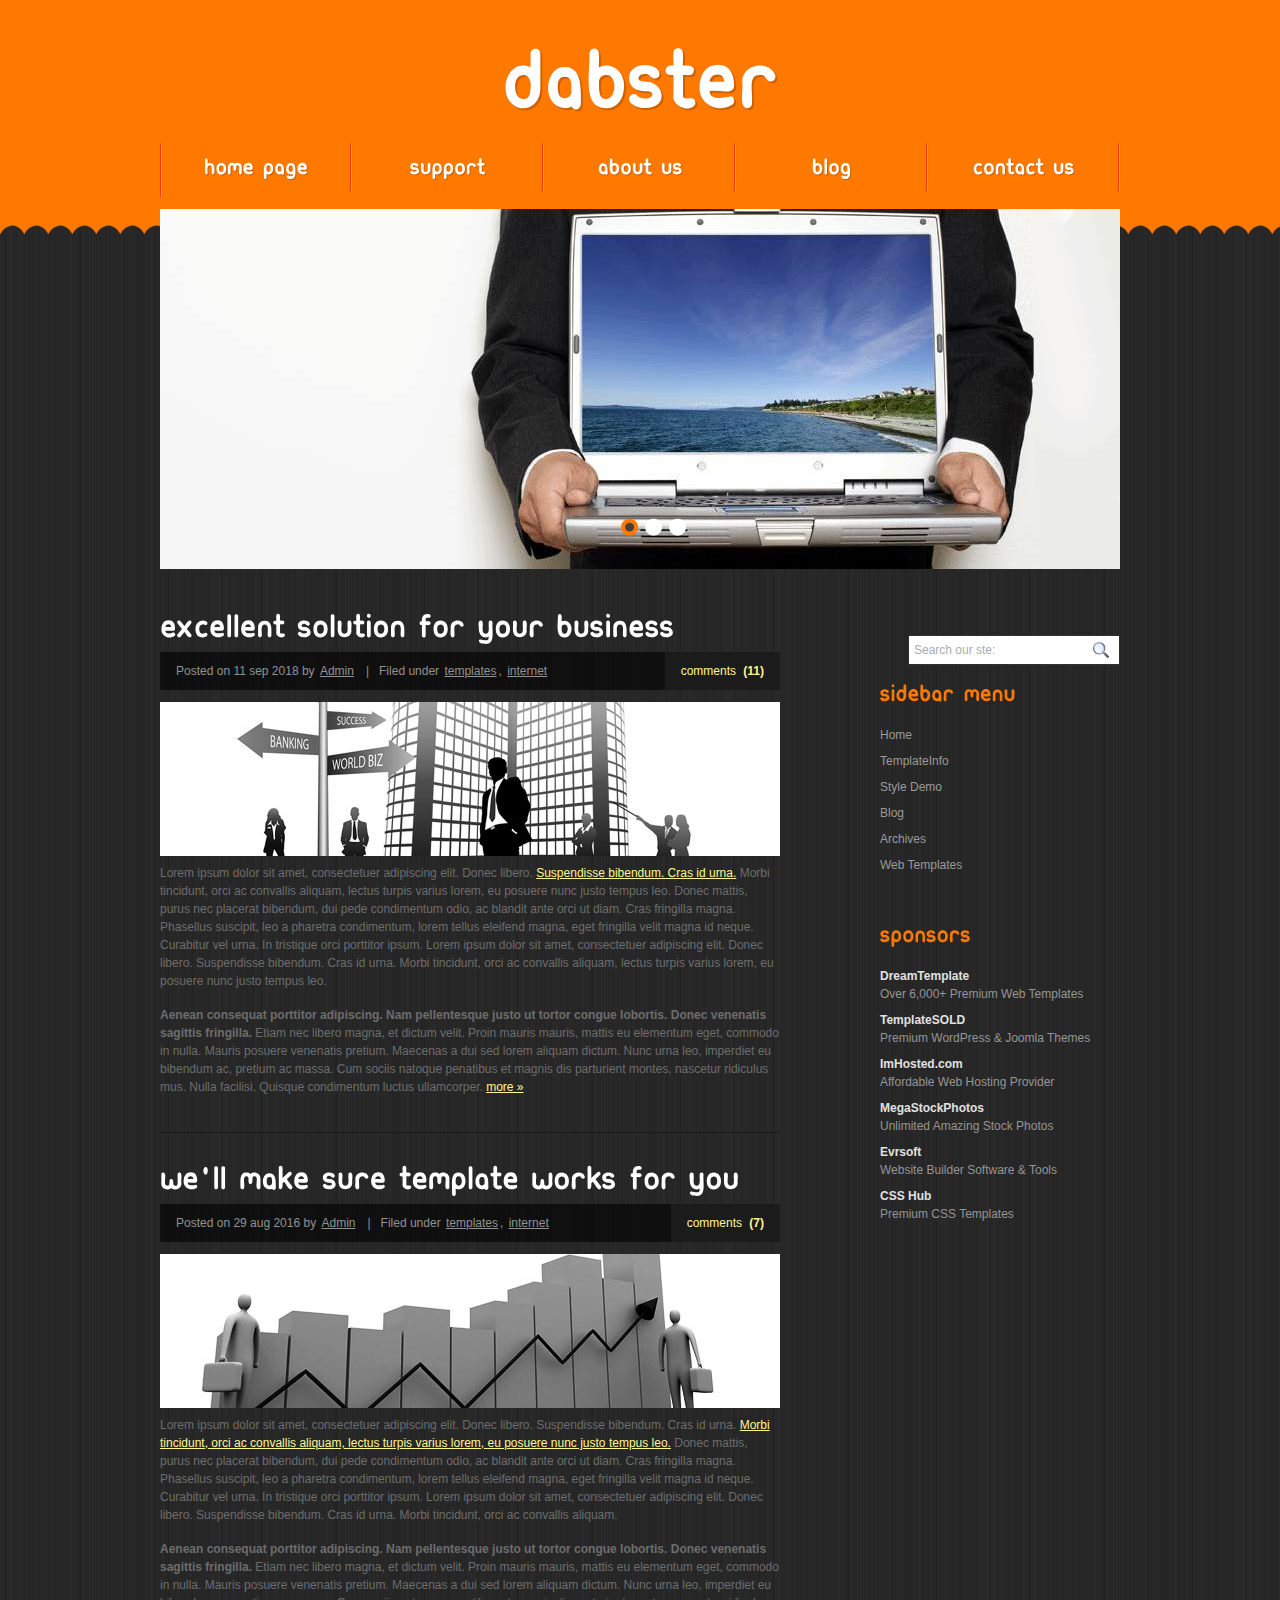
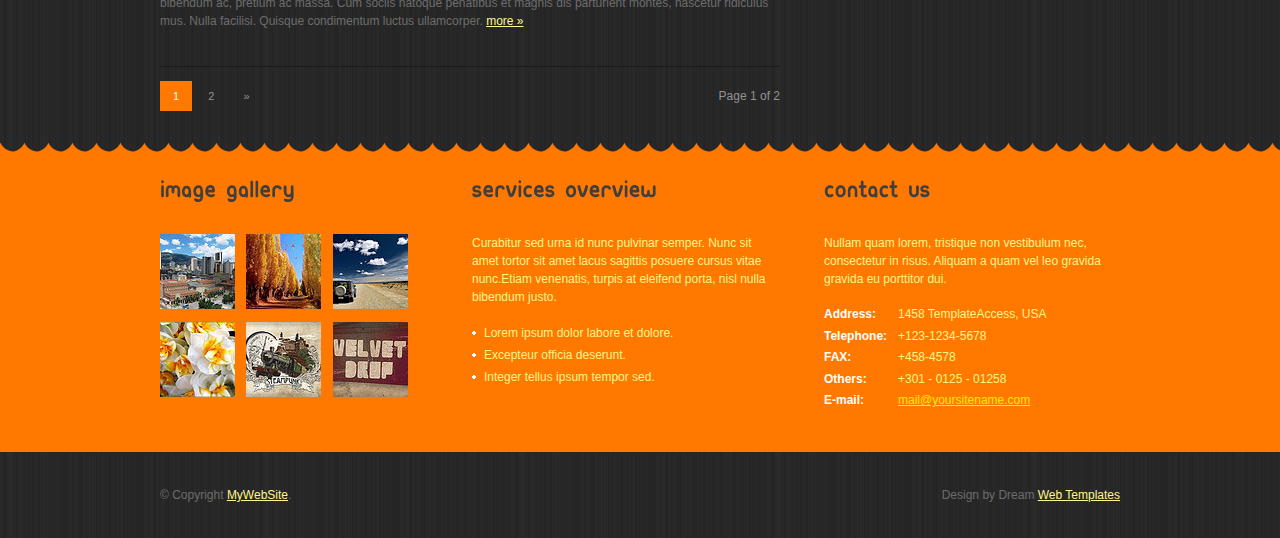
<file: index.html>
<!DOCTYPE html PUBLIC "-//W3C//DTD XHTML 1.0 Transitional//EN" "http://www.w3.org/TR/xhtml1/DTD/xhtml1-transitional.dtd">
<html xmlns="http://www.w3.org/1999/xhtml">
<head>
<title>Dabster</title>
<meta http-equiv="Content-Type" content="text/html; charset=utf-8" />
<link href="css/style.css" rel="stylesheet" type="text/css" />
<link rel="stylesheet" type="text/css" href="css/coin-slider.css" />
<script type="text/javascript" src="js/cufon-yui.js"></script>
<script type="text/javascript" src="js/cufon-ubuntu.js"></script>
<script type="text/javascript" src="js/jquery-1.4.2.min.js"></script>
<script type="text/javascript" src="js/script.js"></script>
<script type="text/javascript" src="js/coin-slider.min.js"></script>
</head>
<body>
<div class="main">
  <div class="header">
    <div class="header_resize">
      <div class="logo">
        <h1><a href="index.html"><span>Dabster</span></a></h1>
      </div>
      <div class="clr"></div>
      <div class="menu_nav">
        <ul>
          <li class="active"><a href="index.html"><span>Home Page</span></a></li>
          <li><a href="support.html"><span>Support</span></a></li>
          <li><a href="about.html"><span>About Us</span></a></li>
          <li><a href="blog.html"><span>Blog</span></a></li>
          <li><a href="contact.html"><span>Contact Us</span></a></li>
        </ul>
      </div>
      <div class="clr"></div>
      <div class="slider">
        <div id="coin-slider"> <a href="#"><img src="images/slide1.jpg" width="960" height="320" alt="" /></a> <a href="#"><img src="images/slide2.jpg" width="960" height="320" alt="" /></a> <a href="#"><img src="images/slide3.jpg" width="960" height="320" alt="" /></a> </div>
        <div class="clr"></div>
      </div>
      <div class="clr"></div>
    </div>
  </div>
  <div class="content">
    <div class="content_resize">
      <div class="mainbar">
        <div class="article">
          <h2><span>Excellent Solution</span> For Your Business</h2>
          <p class="infopost">Posted <span class="date">on 11 sep 2018</span> by <a href="#">Admin</a> &nbsp;&nbsp;|&nbsp;&nbsp; Filed under <a href="#">templates</a>, <a href="#">internet</a> <a href="#" class="com">comments <span>(11)</span></a></p>
          <div class="clr"></div>
          <div class="img"><img src="images/img1.jpg" width="620" height="154" alt="" class="fl" /></div>
          <div class="post_content">
            <p>Lorem ipsum dolor sit amet, consectetuer adipiscing elit. Donec libero. <a href="#">Suspendisse bibendum. Cras id urna.</a> Morbi tincidunt, orci ac convallis aliquam, lectus turpis varius lorem, eu posuere nunc justo tempus leo. Donec mattis, purus nec placerat bibendum, dui pede condimentum odio, ac blandit ante orci ut diam. Cras fringilla magna. Phasellus suscipit, leo a pharetra condimentum, lorem tellus eleifend magna, eget fringilla velit magna id neque. Curabitur vel urna. In tristique orci porttitor ipsum. Lorem ipsum dolor sit amet, consectetuer adipiscing elit. Donec libero. Suspendisse bibendum. Cras id urna. Morbi tincidunt, orci ac convallis aliquam, lectus turpis varius lorem, eu posuere nunc justo tempus leo.</p>
            <p><strong>Aenean consequat porttitor adipiscing. Nam pellentesque justo ut tortor congue lobortis. Donec venenatis sagittis fringilla.</strong> Etiam nec libero magna, et dictum velit. Proin mauris mauris, mattis eu elementum eget, commodo in nulla. Mauris posuere venenatis pretium. Maecenas a dui sed lorem aliquam dictum. Nunc urna leo, imperdiet eu bibendum ac, pretium ac massa. Cum sociis natoque penatibus et magnis dis parturient montes, nascetur ridiculus mus. Nulla facilisi. Quisque condimentum luctus ullamcorper. <a href="#" class="rm">more &raquo;</a></p>
          </div>
          <div class="clr"></div>
        </div>
        <div class="article">
          <h2><span>We'll Make Sure Template</span> Works For You</h2>
          <p class="infopost">Posted <span class="date">on 29 aug 2016</span> by <a href="#">Admin</a> &nbsp;&nbsp;|&nbsp;&nbsp; Filed under <a href="#">templates</a>, <a href="#">internet</a> <a href="#" class="com">comments <span>(7)</span></a></p>
          <div class="clr"></div>
          <div class="img"><img src="images/img2.jpg" width="620" height="154" alt="" class="fl" /></div>
          <div class="post_content">
            <p>Lorem ipsum dolor sit amet, consectetuer adipiscing elit. Donec libero. Suspendisse bibendum. Cras id urna. <a href="#">Morbi tincidunt, orci ac convallis aliquam, lectus turpis varius lorem, eu posuere nunc justo tempus leo.</a> Donec mattis, purus nec placerat bibendum, dui pede condimentum odio, ac blandit ante orci ut diam. Cras fringilla magna. Phasellus suscipit, leo a pharetra condimentum, lorem tellus eleifend magna, eget fringilla velit magna id neque. Curabitur vel urna. In tristique orci porttitor ipsum. Lorem ipsum dolor sit amet, consectetuer adipiscing elit. Donec libero. Suspendisse bibendum. Cras id urna. Morbi tincidunt, orci ac convallis aliquam.</p>
            <p><strong>Aenean consequat porttitor adipiscing. Nam pellentesque justo ut tortor congue lobortis. Donec venenatis sagittis fringilla.</strong> Etiam nec libero magna, et dictum velit. Proin mauris mauris, mattis eu elementum eget, commodo in nulla. Mauris posuere venenatis pretium. Maecenas a dui sed lorem aliquam dictum. Nunc urna leo, imperdiet eu bibendum ac, pretium ac massa. Cum sociis natoque penatibus et magnis dis parturient montes, nascetur ridiculus mus. Nulla facilisi. Quisque condimentum luctus ullamcorper. <a href="#" class="rm">more &raquo;</a></p>
          </div>
          <div class="clr"></div>
        </div>
        <p class="pages"><small>Page 1 of 2</small> <span>1</span> <a href="#">2</a> <a href="#">&raquo;</a></p>
      </div>
      <div class="sidebar">
        <div class="searchform">
          <form id="formsearch" name="formsearch" method="post" action="#">
            <span>
            <input name="editbox_search" class="editbox_search" id="editbox_search" maxlength="80" value="Search our ste:" type="text" />
            </span>
            <input name="button_search" src="images/search.gif" class="button_search" type="image" />
          </form>
        </div>
        <div class="clr"></div>
        <div class="gadget">
          <h2 class="star"><span>Sidebar</span> Menu</h2>
          <div class="clr"></div>
          <ul class="sb_menu">
            <li><a href="#">Home</a></li>
            <li><a href="#">TemplateInfo</a></li>
            <li><a href="#">Style Demo</a></li>
            <li><a href="#">Blog</a></li>
            <li><a href="#">Archives</a></li>
            <li><a href="#">Web Templates</a></li>
          </ul>
        </div>
        <div class="gadget">
          <h2 class="star"><span>Sponsors</span></h2>
          <div class="clr"></div>
          <ul class="ex_menu">
            <li><a href="http://www.dreamtemplate.com/">DreamTemplate</a><br />
              Over 6,000+ Premium Web Templates</li>
            <li><a href="http://www.templatesold.com/">TemplateSOLD</a><br />
              Premium WordPress &amp; Joomla Themes</li>
            <li><a href="http://www.imhosted.com/">ImHosted.com</a><br />
              Affordable Web Hosting Provider</li>
            <li><a href="http://www.megastockphotos.com/">MegaStockPhotos</a><br />
              Unlimited Amazing Stock Photos</li>
            <li><a href="http://www.evrsoft.com/">Evrsoft</a><br />
              Website Builder Software &amp; Tools</li>
            <li><a href="http://www.csshub.com/">CSS Hub</a><br />
              Premium CSS Templates</li>
          </ul>
        </div>
      </div>
      <div class="clr"></div>
    </div>
  </div>
  <div class="fbg">
    <div class="fbg_resize">
      <div class="col c1">
        <h2><span>Image</span> Gallery</h2>
        <a href="#"><img src="images/gal1.jpg" width="75" height="75" alt="" class="gal" /></a> <a href="#"><img src="images/gal2.jpg" width="75" height="75" alt="" class="gal" /></a> <a href="#"><img src="images/gal3.jpg" width="75" height="75" alt="" class="gal" /></a> <a href="#"><img src="images/gal4.jpg" width="75" height="75" alt="" class="gal" /></a> <a href="#"><img src="images/gal5.jpg" width="75" height="75" alt="" class="gal" /></a> <a href="#"><img src="images/gal6.jpg" width="75" height="75" alt="" class="gal" /></a> </div>
      <div class="col c2">
        <h2><span>Services</span> Overview</h2>
        <p>Curabitur sed urna id nunc pulvinar semper. Nunc sit amet tortor sit amet lacus sagittis posuere cursus vitae nunc.Etiam venenatis, turpis at eleifend porta, nisl nulla bibendum justo.</p>
        <ul class="fbg_ul">
          <li><a href="#">Lorem ipsum dolor labore et dolore.</a></li>
          <li><a href="#">Excepteur officia deserunt.</a></li>
          <li><a href="#">Integer tellus ipsum tempor sed.</a></li>
        </ul>
      </div>
      <div class="col c3">
        <h2><span>Contact</span> Us</h2>
        <p>Nullam quam lorem, tristique non vestibulum nec, consectetur in risus. Aliquam a quam vel leo gravida gravida eu porttitor dui.</p>
        <p class="contact_info"> <span>Address:</span> 1458 TemplateAccess, USA<br />
          <span>Telephone:</span> +123-1234-5678<br />
          <span>FAX:</span> +458-4578<br />
          <span>Others:</span> +301 - 0125 - 01258<br />
          <span>E-mail:</span> <a href="#">mail@yoursitename.com</a> </p>
      </div>
      <div class="clr"></div>
    </div>
  </div>
  <div class="footer">
    <div class="footer_resize">
      <p class="lf">&copy; Copyright <a href="#">MyWebSite</a>.</p>
      <p class="rf">Design by Dream <a href="http://www.dreamtemplate.com/">Web Templates</a></p>
      <div style="clear:both;"></div>
    </div>
  </div>
</div>
</body>
</html>
</file>
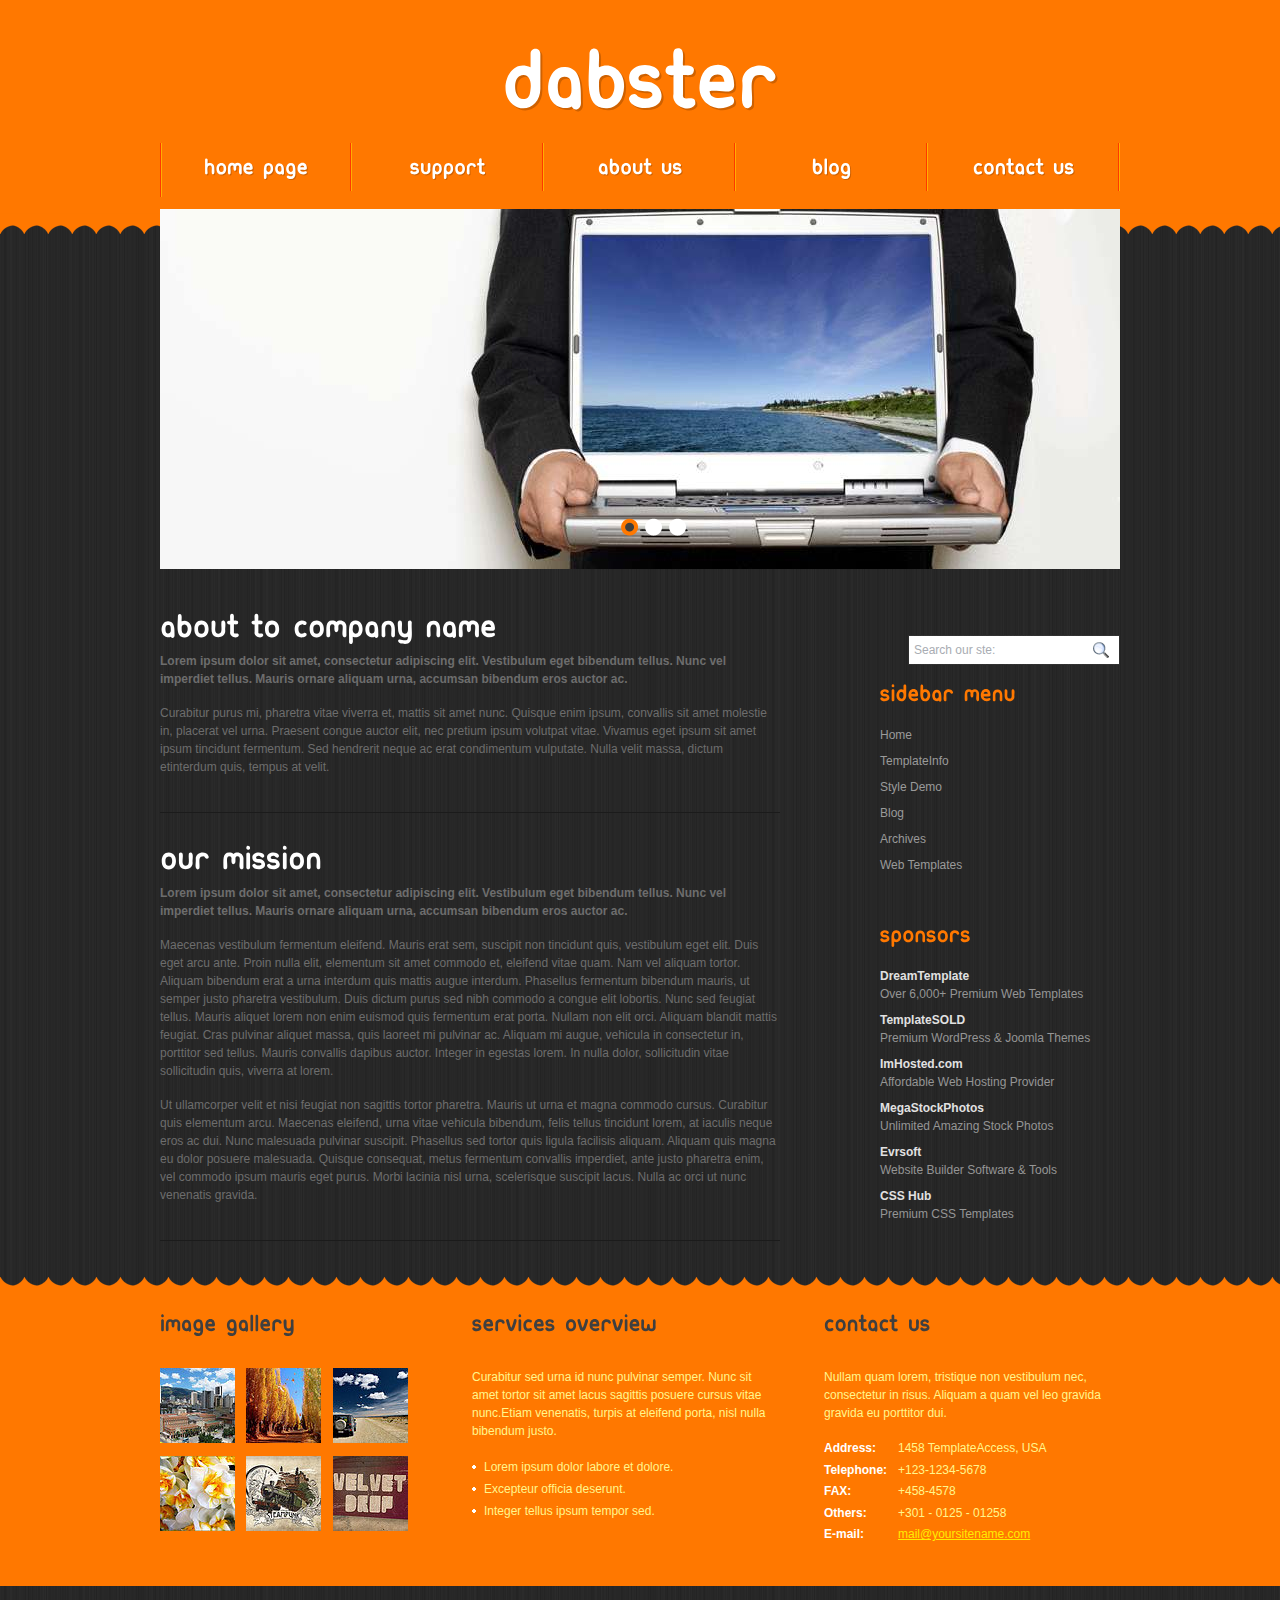
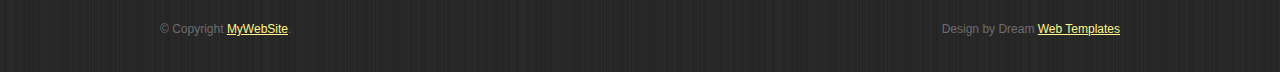
<file: about.html>
<!DOCTYPE html PUBLIC "-//W3C//DTD XHTML 1.0 Transitional//EN" "http://www.w3.org/TR/xhtml1/DTD/xhtml1-transitional.dtd">
<html xmlns="http://www.w3.org/1999/xhtml">
<head>
<title>Dabster | About</title>
<meta http-equiv="Content-Type" content="text/html; charset=utf-8" />
<link href="css/style.css" rel="stylesheet" type="text/css" />
<link rel="stylesheet" type="text/css" href="css/coin-slider.css" />
<script type="text/javascript" src="js/cufon-yui.js"></script>
<script type="text/javascript" src="js/cufon-ubuntu.js"></script>
<script type="text/javascript" src="js/jquery-1.4.2.min.js"></script>
<script type="text/javascript" src="js/script.js"></script>
<script type="text/javascript" src="js/coin-slider.min.js"></script>
</head>
<body>
<div class="main">
  <div class="header">
    <div class="header_resize">
      <div class="logo">
        <h1><a href="index.html"><span>Dabster</span></a></h1>
      </div>
      <div class="clr"></div>
      <div class="menu_nav">
        <ul>
          <li><a href="index.html"><span>Home Page</span></a></li>
          <li><a href="support.html"><span>Support</span></a></li>
          <li class="active"><a href="about.html"><span>About Us</span></a></li>
          <li><a href="blog.html"><span>Blog</span></a></li>
          <li><a href="contact.html"><span>Contact Us</span></a></li>
        </ul>
      </div>
      <div class="clr"></div>
      <div class="slider">
        <div id="coin-slider"> <a href="#"><img src="images/slide1.jpg" width="960" height="320" alt="" /></a> <a href="#"><img src="images/slide2.jpg" width="960" height="320" alt="" /></a> <a href="#"><img src="images/slide3.jpg" width="960" height="320" alt="" /></a> </div>
        <div class="clr"></div>
      </div>
      <div class="clr"></div>
    </div>
  </div>
  <div class="content">
    <div class="content_resize">
      <div class="mainbar">
        <div class="article">
          <h2><span>About to</span> Company Name</h2>
          <div class="clr"></div>
          <p><strong>Lorem ipsum dolor sit amet, consectetur adipiscing elit. Vestibulum eget bibendum tellus. Nunc vel imperdiet tellus. Mauris ornare aliquam urna, accumsan bibendum eros auctor ac.</strong></p>
          <p>Curabitur purus mi, pharetra vitae viverra et, mattis sit amet nunc. Quisque enim ipsum, convallis sit amet molestie in, placerat vel urna. Praesent congue auctor elit, nec pretium ipsum volutpat vitae. Vivamus eget ipsum sit amet ipsum tincidunt fermentum. Sed hendrerit neque ac erat condimentum vulputate. Nulla velit massa, dictum etinterdum quis, tempus at velit.</p>
        </div>
        <div class="article">
          <h2><span>Our</span> Mission</h2>
          <div class="clr"></div>
          <p><strong>Lorem ipsum dolor sit amet, consectetur adipiscing elit. Vestibulum eget bibendum tellus. Nunc vel imperdiet tellus. Mauris ornare aliquam urna, accumsan bibendum eros auctor ac.</strong></p>
          <p>Maecenas vestibulum fermentum eleifend. Mauris erat sem, suscipit non tincidunt quis, vestibulum eget elit. Duis eget arcu ante. Proin nulla elit, elementum sit amet commodo et, eleifend vitae quam. Nam vel aliquam tortor. Aliquam bibendum erat a urna interdum quis mattis augue interdum. Phasellus fermentum bibendum mauris, ut semper justo pharetra vestibulum. Duis dictum purus sed nibh commodo a congue elit lobortis. Nunc sed feugiat tellus. Mauris aliquet lorem non enim euismod quis fermentum erat porta. Nullam non elit orci. Aliquam blandit mattis feugiat. Cras pulvinar aliquet massa, quis laoreet mi pulvinar ac. Aliquam mi augue, vehicula in consectetur in, porttitor sed tellus. Mauris convallis dapibus auctor. Integer in egestas lorem. In nulla dolor, sollicitudin vitae sollicitudin quis, viverra at lorem.</p>
          <p>Ut ullamcorper velit et nisi feugiat non sagittis tortor pharetra. Mauris ut urna et magna commodo cursus. Curabitur quis elementum arcu. Maecenas eleifend, urna vitae vehicula bibendum, felis tellus tincidunt lorem, at iaculis neque eros ac dui. Nunc malesuada pulvinar suscipit. Phasellus sed tortor quis ligula facilisis aliquam. Aliquam quis magna eu dolor posuere malesuada. Quisque consequat, metus fermentum convallis imperdiet, ante justo pharetra enim, vel commodo ipsum mauris eget purus. Morbi lacinia nisl urna, scelerisque suscipit lacus. Nulla ac orci ut nunc venenatis gravida.</p>
        </div>
      </div>
      <div class="sidebar">
        <div class="searchform">
          <form id="formsearch" name="formsearch" method="post" action="#">
            <span>
            <input name="editbox_search" class="editbox_search" id="editbox_search" maxlength="80" value="Search our ste:" type="text" />
            </span>
            <input name="button_search" src="images/search.gif" class="button_search" type="image" />
          </form>
        </div>
        <div class="clr"></div>
        <div class="gadget">
          <h2 class="star"><span>Sidebar</span> Menu</h2>
          <div class="clr"></div>
          <ul class="sb_menu">
            <li><a href="#">Home</a></li>
            <li><a href="#">TemplateInfo</a></li>
            <li><a href="#">Style Demo</a></li>
            <li><a href="#">Blog</a></li>
            <li><a href="#">Archives</a></li>
            <li><a href="#">Web Templates</a></li>
          </ul>
        </div>
        <div class="gadget">
          <h2 class="star"><span>Sponsors</span></h2>
          <div class="clr"></div>
          <ul class="ex_menu">
            <li><a href="http://www.dreamtemplate.com/">DreamTemplate</a><br />
              Over 6,000+ Premium Web Templates</li>
            <li><a href="http://www.templatesold.com/">TemplateSOLD</a><br />
              Premium WordPress &amp; Joomla Themes</li>
            <li><a href="http://www.imhosted.com/">ImHosted.com</a><br />
              Affordable Web Hosting Provider</li>
            <li><a href="http://www.megastockphotos.com/">MegaStockPhotos</a><br />
              Unlimited Amazing Stock Photos</li>
            <li><a href="http://www.evrsoft.com/">Evrsoft</a><br />
              Website Builder Software &amp; Tools</li>
            <li><a href="http://www.csshub.com/">CSS Hub</a><br />
              Premium CSS Templates</li>
          </ul>
        </div>
      </div>
      <div class="clr"></div>
    </div>
  </div>
  <div class="fbg">
    <div class="fbg_resize">
      <div class="col c1">
        <h2><span>Image</span> Gallery</h2>
        <a href="#"><img src="images/gal1.jpg" width="75" height="75" alt="" class="gal" /></a> <a href="#"><img src="images/gal2.jpg" width="75" height="75" alt="" class="gal" /></a> <a href="#"><img src="images/gal3.jpg" width="75" height="75" alt="" class="gal" /></a> <a href="#"><img src="images/gal4.jpg" width="75" height="75" alt="" class="gal" /></a> <a href="#"><img src="images/gal5.jpg" width="75" height="75" alt="" class="gal" /></a> <a href="#"><img src="images/gal6.jpg" width="75" height="75" alt="" class="gal" /></a> </div>
      <div class="col c2">
        <h2><span>Services</span> Overview</h2>
        <p>Curabitur sed urna id nunc pulvinar semper. Nunc sit amet tortor sit amet lacus sagittis posuere cursus vitae nunc.Etiam venenatis, turpis at eleifend porta, nisl nulla bibendum justo.</p>
        <ul class="fbg_ul">
          <li><a href="#">Lorem ipsum dolor labore et dolore.</a></li>
          <li><a href="#">Excepteur officia deserunt.</a></li>
          <li><a href="#">Integer tellus ipsum tempor sed.</a></li>
        </ul>
      </div>
      <div class="col c3">
        <h2><span>Contact</span> Us</h2>
        <p>Nullam quam lorem, tristique non vestibulum nec, consectetur in risus. Aliquam a quam vel leo gravida gravida eu porttitor dui.</p>
        <p class="contact_info"> <span>Address:</span> 1458 TemplateAccess, USA<br />
          <span>Telephone:</span> +123-1234-5678<br />
          <span>FAX:</span> +458-4578<br />
          <span>Others:</span> +301 - 0125 - 01258<br />
          <span>E-mail:</span> <a href="#">mail@yoursitename.com</a> </p>
      </div>
      <div class="clr"></div>
    </div>
  </div>
  <div class="footer">
    <div class="footer_resize">
      <p class="lf">&copy; Copyright <a href="#">MyWebSite</a>.</p>
      <p class="rf">Design by Dream <a href="http://www.dreamtemplate.com/">Web Templates</a></p>
      <div style="clear:both;"></div>
    </div>
  </div>
</div>
</body>
</html>
</file>
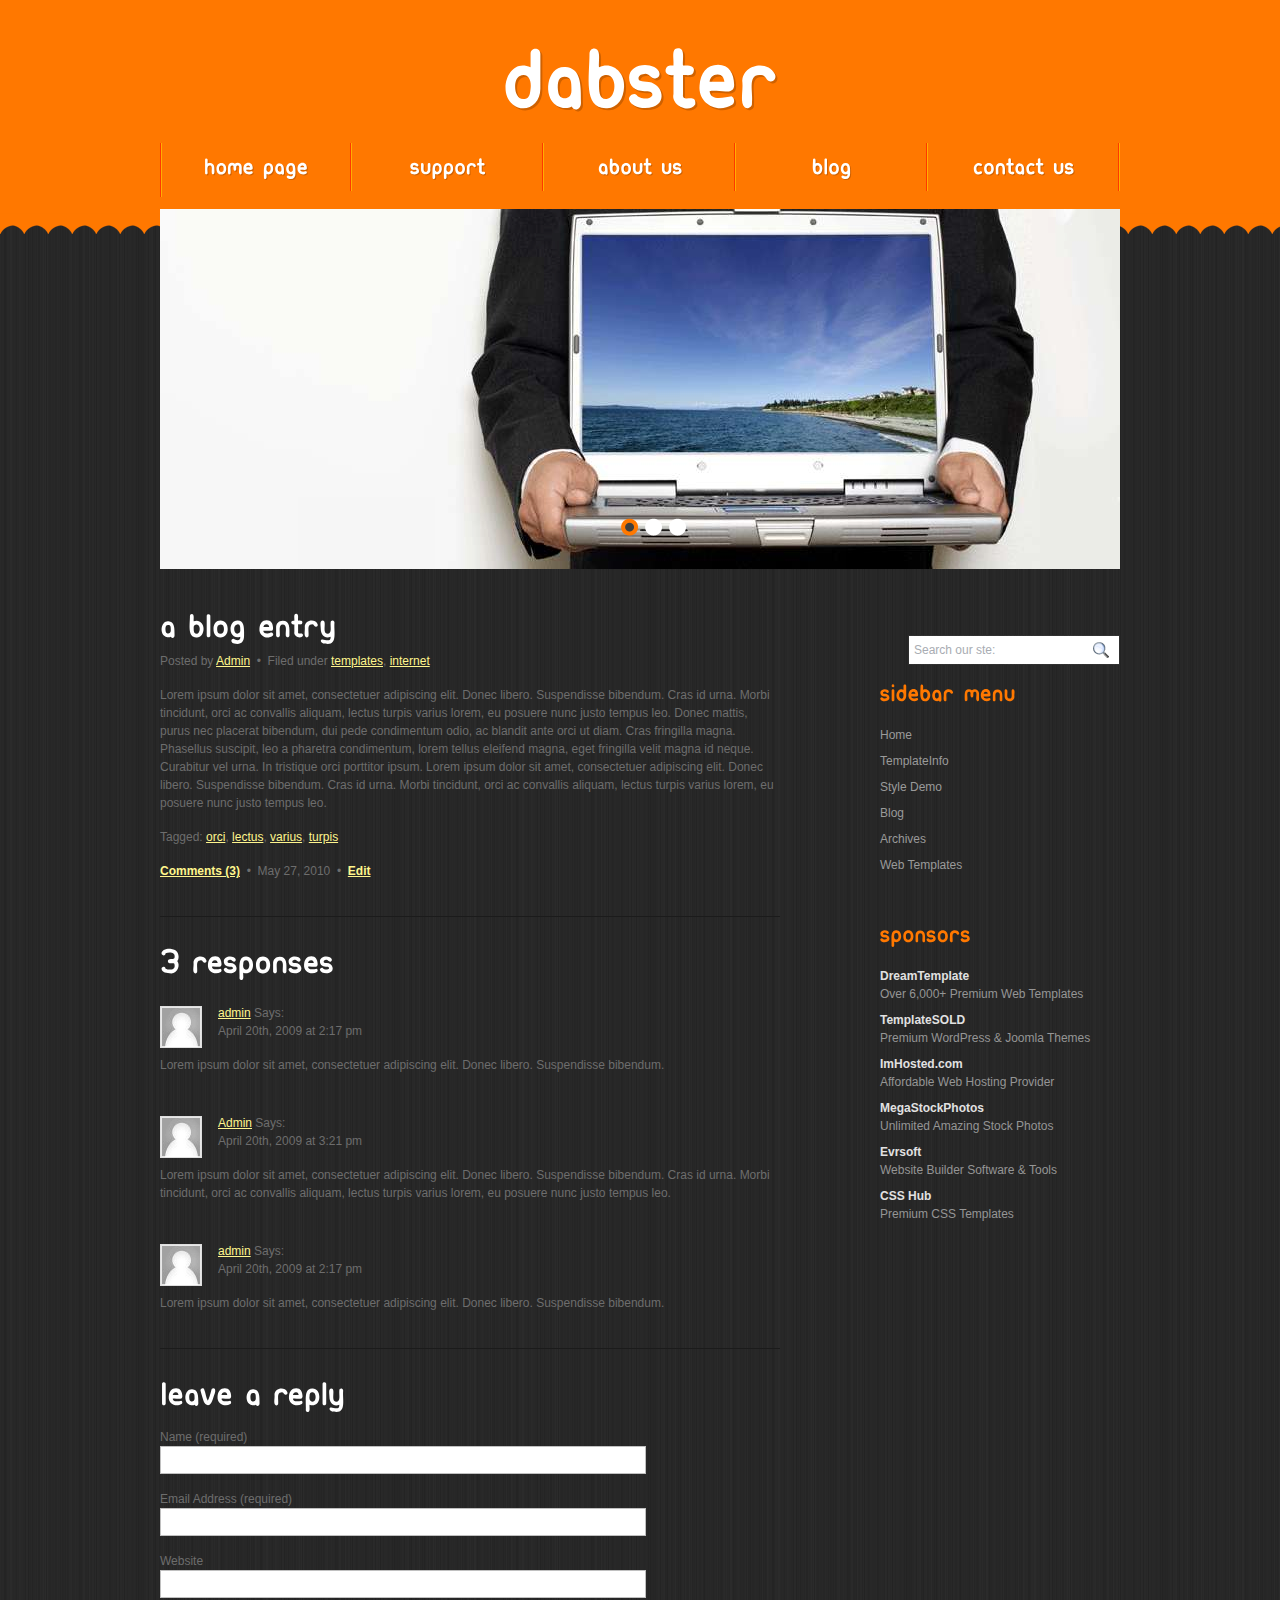
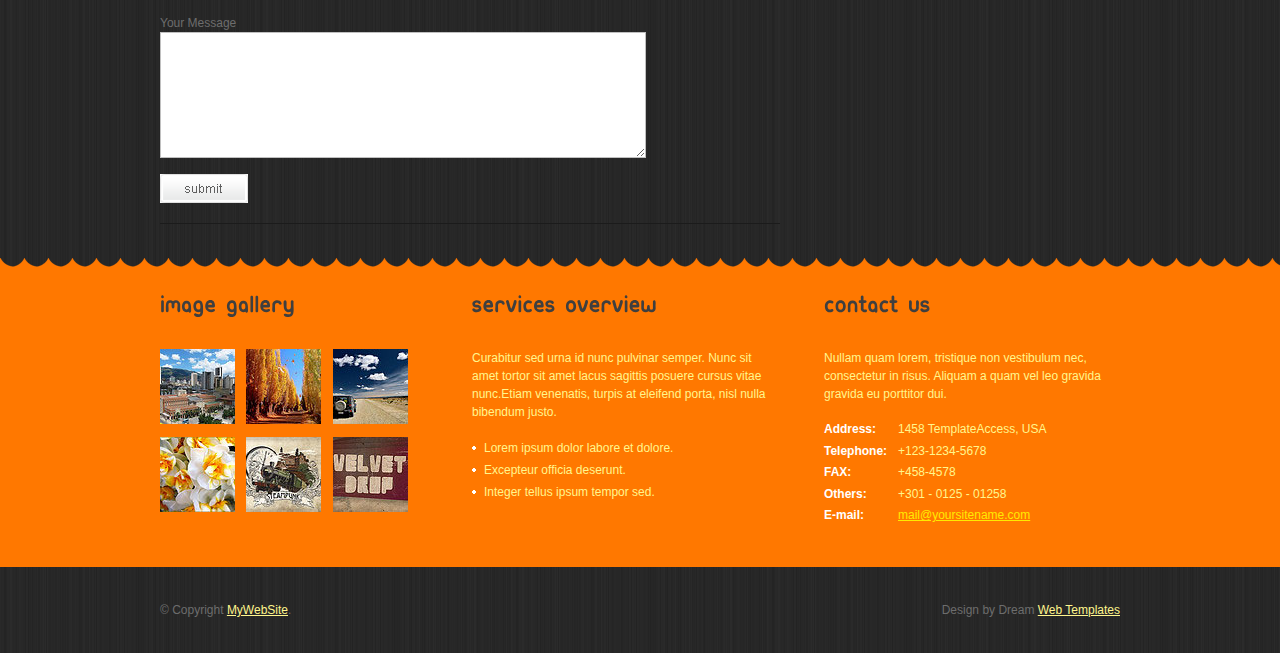
<file: blog.html>
<!DOCTYPE html PUBLIC "-//W3C//DTD XHTML 1.0 Transitional//EN" "http://www.w3.org/TR/xhtml1/DTD/xhtml1-transitional.dtd">
<html xmlns="http://www.w3.org/1999/xhtml">
<head>
<title>Dabster | Blog</title>
<meta http-equiv="Content-Type" content="text/html; charset=utf-8" />
<link href="css/style.css" rel="stylesheet" type="text/css" />
<link rel="stylesheet" type="text/css" href="css/coin-slider.css" />
<script type="text/javascript" src="js/cufon-yui.js"></script>
<script type="text/javascript" src="js/cufon-ubuntu.js"></script>
<script type="text/javascript" src="js/jquery-1.4.2.min.js"></script>
<script type="text/javascript" src="js/script.js"></script>
<script type="text/javascript" src="js/coin-slider.min.js"></script>
</head>
<body>
<div class="main">
  <div class="header">
    <div class="header_resize">
      <div class="logo">
        <h1><a href="index.html"><span>Dabster</span></a></h1>
      </div>
      <div class="clr"></div>
      <div class="menu_nav">
        <ul>
          <li><a href="index.html"><span>Home Page</span></a></li>
          <li><a href="support.html"><span>Support</span></a></li>
          <li><a href="about.html"><span>About Us</span></a></li>
          <li class="active"><a href="blog.html"><span>Blog</span></a></li>
          <li><a href="contact.html"><span>Contact Us</span></a></li>
        </ul>
      </div>
      <div class="clr"></div>
      <div class="slider">
        <div id="coin-slider"> <a href="#"><img src="images/slide1.jpg" width="960" height="320" alt="" /></a> <a href="#"><img src="images/slide2.jpg" width="960" height="320" alt="" /></a> <a href="#"><img src="images/slide3.jpg" width="960" height="320" alt="" /></a> </div>
        <div class="clr"></div>
      </div>
      <div class="clr"></div>
    </div>
  </div>
  <div class="content">
    <div class="content_resize">
      <div class="mainbar">
        <div class="article">
          <h2><span>A Blog</span> Entry</h2>
          <div class="clr"></div>
          <p>Posted by <a href="#">Admin</a> <span>&nbsp;&bull;&nbsp;</span> Filed under <a href="#">templates</a>, <a href="#">internet</a></p>
          <p>Lorem ipsum dolor sit amet, consectetuer adipiscing elit. Donec libero. Suspendisse bibendum. Cras id urna. Morbi tincidunt, orci ac convallis aliquam, lectus turpis varius lorem, eu posuere nunc justo tempus leo. Donec mattis, purus nec placerat bibendum, dui pede condimentum odio, ac blandit ante orci ut diam. Cras fringilla magna. Phasellus suscipit, leo a pharetra condimentum, lorem tellus eleifend magna, eget fringilla velit magna id neque. Curabitur vel urna. In tristique orci porttitor ipsum. Lorem ipsum dolor sit amet, consectetuer adipiscing elit. Donec libero. Suspendisse bibendum. Cras id urna. Morbi tincidunt, orci ac convallis aliquam, lectus turpis varius lorem, eu posuere nunc justo tempus leo. </p>
          <p>Tagged: <a href="#">orci</a>, <a href="#">lectus</a>, <a href="#">varius</a>, <a href="#">turpis</a></p>
          <p><a href="#"><strong>Comments (3)</strong></a> <span>&nbsp;&bull;&nbsp;</span> May 27, 2010 <span>&nbsp;&bull;&nbsp;</span> <a href="#"><strong>Edit</strong></a></p>
        </div>
        <div class="article">
          <h2><span>3</span> Responses</h2>
          <div class="clr"></div>
          <div class="comment"> <a href="#"><img src="images/userpic.gif" width="40" height="40" alt="" class="userpic" /></a>
            <p><a href="#">admin</a> Says:<br />
              April 20th, 2009 at 2:17 pm</p>
            <p>Lorem ipsum dolor sit amet, consectetuer adipiscing elit. Donec libero. Suspendisse bibendum.</p>
          </div>
          <div class="comment"> <a href="#"><img src="images/userpic.gif" width="40" height="40" alt="" class="userpic" /></a>
            <p><a href="#">Admin</a> Says:<br />
              April 20th, 2009 at 3:21 pm</p>
            <p>Lorem ipsum dolor sit amet, consectetuer adipiscing elit. Donec libero. Suspendisse bibendum. Cras id urna. Morbi tincidunt, orci ac convallis aliquam, lectus turpis varius lorem, eu posuere nunc justo tempus leo.</p>
          </div>
          <div class="comment"> <a href="#"><img src="images/userpic.gif" width="40" height="40" alt="" class="userpic" /></a>
            <p><a href="#">admin</a> Says:<br />
              April 20th, 2009 at 2:17 pm</p>
            <p>Lorem ipsum dolor sit amet, consectetuer adipiscing elit. Donec libero. Suspendisse bibendum.</p>
          </div>
        </div>
        <div class="article">
          <h2><span>Leave a</span> Reply</h2>
          <div class="clr"></div>
          <form action="#" method="post" id="leavereply">
            <ol>
              <li>
                <label for="name">Name (required)</label>
                <input id="name" name="name" class="text" />
              </li>
              <li>
                <label for="email">Email Address (required)</label>
                <input id="email" name="email" class="text" />
              </li>
              <li>
                <label for="website">Website</label>
                <input id="website" name="website" class="text" />
              </li>
              <li>
                <label for="message">Your Message</label>
                <textarea id="message" name="message" rows="8" cols="50"></textarea>
              </li>
              <li>
                <input type="image" name="imageField" id="imageField" src="images/submit.gif" class="send" />
                <div class="clr"></div>
              </li>
            </ol>
          </form>
        </div>
      </div>
      <div class="sidebar">
        <div class="searchform">
          <form id="formsearch" name="formsearch" method="post" action="#">
            <span>
            <input name="editbox_search" class="editbox_search" id="editbox_search" maxlength="80" value="Search our ste:" type="text" />
            </span>
            <input name="button_search" src="images/search.gif" class="button_search" type="image" />
          </form>
        </div>
        <div class="clr"></div>
        <div class="gadget">
          <h2 class="star"><span>Sidebar</span> Menu</h2>
          <div class="clr"></div>
          <ul class="sb_menu">
            <li><a href="#">Home</a></li>
            <li><a href="#">TemplateInfo</a></li>
            <li><a href="#">Style Demo</a></li>
            <li><a href="#">Blog</a></li>
            <li><a href="#">Archives</a></li>
            <li><a href="#">Web Templates</a></li>
          </ul>
        </div>
        <div class="gadget">
          <h2 class="star"><span>Sponsors</span></h2>
          <div class="clr"></div>
          <ul class="ex_menu">
            <li><a href="http://www.dreamtemplate.com/">DreamTemplate</a><br />
              Over 6,000+ Premium Web Templates</li>
            <li><a href="http://www.templatesold.com/">TemplateSOLD</a><br />
              Premium WordPress &amp; Joomla Themes</li>
            <li><a href="http://www.imhosted.com/">ImHosted.com</a><br />
              Affordable Web Hosting Provider</li>
            <li><a href="http://www.megastockphotos.com/">MegaStockPhotos</a><br />
              Unlimited Amazing Stock Photos</li>
            <li><a href="http://www.evrsoft.com/">Evrsoft</a><br />
              Website Builder Software &amp; Tools</li>
            <li><a href="http://www.csshub.com/">CSS Hub</a><br />
              Premium CSS Templates</li>
          </ul>
        </div>
      </div>
      <div class="clr"></div>
    </div>
  </div>
  <div class="fbg">
    <div class="fbg_resize">
      <div class="col c1">
        <h2><span>Image</span> Gallery</h2>
        <a href="#"><img src="images/gal1.jpg" width="75" height="75" alt="" class="gal" /></a> <a href="#"><img src="images/gal2.jpg" width="75" height="75" alt="" class="gal" /></a> <a href="#"><img src="images/gal3.jpg" width="75" height="75" alt="" class="gal" /></a> <a href="#"><img src="images/gal4.jpg" width="75" height="75" alt="" class="gal" /></a> <a href="#"><img src="images/gal5.jpg" width="75" height="75" alt="" class="gal" /></a> <a href="#"><img src="images/gal6.jpg" width="75" height="75" alt="" class="gal" /></a> </div>
      <div class="col c2">
        <h2><span>Services</span> Overview</h2>
        <p>Curabitur sed urna id nunc pulvinar semper. Nunc sit amet tortor sit amet lacus sagittis posuere cursus vitae nunc.Etiam venenatis, turpis at eleifend porta, nisl nulla bibendum justo.</p>
        <ul class="fbg_ul">
          <li><a href="#">Lorem ipsum dolor labore et dolore.</a></li>
          <li><a href="#">Excepteur officia deserunt.</a></li>
          <li><a href="#">Integer tellus ipsum tempor sed.</a></li>
        </ul>
      </div>
      <div class="col c3">
        <h2><span>Contact</span> Us</h2>
        <p>Nullam quam lorem, tristique non vestibulum nec, consectetur in risus. Aliquam a quam vel leo gravida gravida eu porttitor dui.</p>
        <p class="contact_info"> <span>Address:</span> 1458 TemplateAccess, USA<br />
          <span>Telephone:</span> +123-1234-5678<br />
          <span>FAX:</span> +458-4578<br />
          <span>Others:</span> +301 - 0125 - 01258<br />
          <span>E-mail:</span> <a href="#">mail@yoursitename.com</a> </p>
      </div>
      <div class="clr"></div>
    </div>
  </div>
  <div class="footer">
    <div class="footer_resize">
      <p class="lf">&copy; Copyright <a href="#">MyWebSite</a>.</p>
      <p class="rf">Design by Dream <a href="http://www.dreamtemplate.com/">Web Templates</a></p>
      <div style="clear:both;"></div>
    </div>
  </div>
</div>
</body>
</html>
</file>
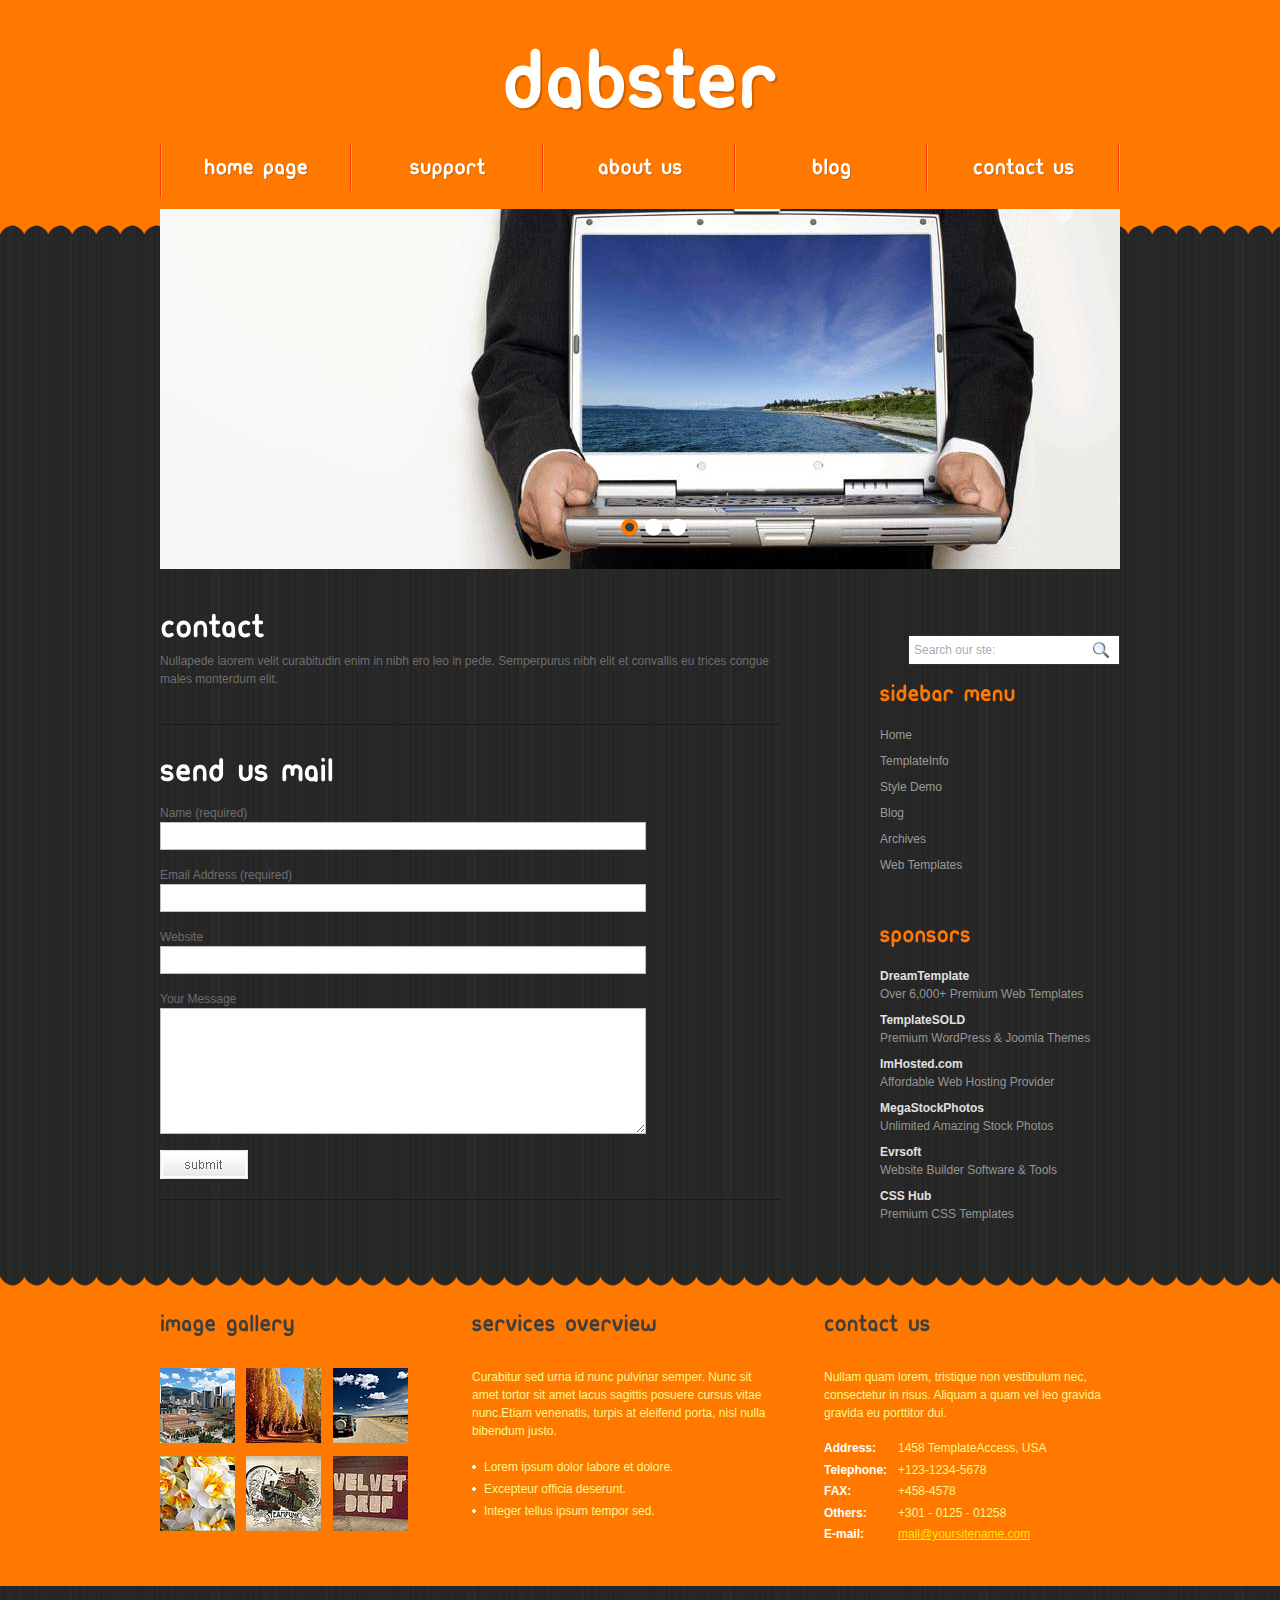
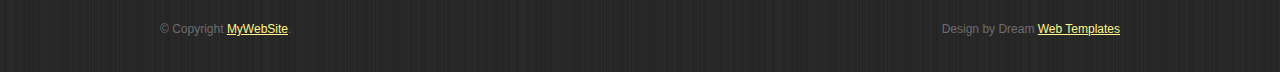
<file: contact.html>
<!DOCTYPE html PUBLIC "-//W3C//DTD XHTML 1.0 Transitional//EN" "http://www.w3.org/TR/xhtml1/DTD/xhtml1-transitional.dtd">
<html xmlns="http://www.w3.org/1999/xhtml">
<head>
<title>Dabster | Contact</title>
<meta http-equiv="Content-Type" content="text/html; charset=utf-8" />
<link href="css/style.css" rel="stylesheet" type="text/css" />
<link rel="stylesheet" type="text/css" href="css/coin-slider.css" />
<script type="text/javascript" src="js/cufon-yui.js"></script>
<script type="text/javascript" src="js/cufon-ubuntu.js"></script>
<script type="text/javascript" src="js/jquery-1.4.2.min.js"></script>
<script type="text/javascript" src="js/script.js"></script>
<script type="text/javascript" src="js/coin-slider.min.js"></script>
</head>
<body>
<div class="main">
  <div class="header">
    <div class="header_resize">
      <div class="logo">
        <h1><a href="index.html"><span>Dabster</span></a></h1>
      </div>
      <div class="clr"></div>
      <div class="menu_nav">
        <ul>
          <li><a href="index.html"><span>Home Page</span></a></li>
          <li><a href="support.html"><span>Support</span></a></li>
          <li><a href="about.html"><span>About Us</span></a></li>
          <li><a href="blog.html"><span>Blog</span></a></li>
          <li class="active"><a href="contact.html"><span>Contact Us</span></a></li>
        </ul>
      </div>
      <div class="clr"></div>
      <div class="slider">
        <div id="coin-slider"> <a href="#"><img src="images/slide1.jpg" width="960" height="320" alt="" /></a> <a href="#"><img src="images/slide2.jpg" width="960" height="320" alt="" /></a> <a href="#"><img src="images/slide3.jpg" width="960" height="320" alt="" /></a> </div>
        <div class="clr"></div>
      </div>
      <div class="clr"></div>
    </div>
  </div>
  <div class="content">
    <div class="content_resize">
      <div class="mainbar">
        <div class="article">
          <h2><span>Contact</span></h2>
          <div class="clr"></div>
          <p>Nullapede laorem velit curabitudin enim in nibh ero leo in pede. Semperpurus nibh elit et convallis eu trices congue males monterdum elit.</p>
        </div>
        <div class="article">
          <h2><span>Send us</span> mail</h2>
          <div class="clr"></div>
          <form action="#" method="post" id="sendemail">
            <ol>
              <li>
                <label for="name">Name (required)</label>
                <input id="name" name="name" class="text" />
              </li>
              <li>
                <label for="email">Email Address (required)</label>
                <input id="email" name="email" class="text" />
              </li>
              <li>
                <label for="website">Website</label>
                <input id="website" name="website" class="text" />
              </li>
              <li>
                <label for="message">Your Message</label>
                <textarea id="message" name="message" rows="8" cols="50"></textarea>
              </li>
              <li>
                <input type="image" name="imageField" id="imageField" src="images/submit.gif" class="send" />
                <div class="clr"></div>
              </li>
            </ol>
          </form>
        </div>
      </div>
      <div class="sidebar">
        <div class="searchform">
          <form id="formsearch" name="formsearch" method="post" action="#">
            <span>
            <input name="editbox_search" class="editbox_search" id="editbox_search" maxlength="80" value="Search our ste:" type="text" />
            </span>
            <input name="button_search" src="images/search.gif" class="button_search" type="image" />
          </form>
        </div>
        <div class="clr"></div>
        <div class="gadget">
          <h2 class="star"><span>Sidebar</span> Menu</h2>
          <div class="clr"></div>
          <ul class="sb_menu">
            <li><a href="#">Home</a></li>
            <li><a href="#">TemplateInfo</a></li>
            <li><a href="#">Style Demo</a></li>
            <li><a href="#">Blog</a></li>
            <li><a href="#">Archives</a></li>
            <li><a href="#">Web Templates</a></li>
          </ul>
        </div>
        <div class="gadget">
          <h2 class="star"><span>Sponsors</span></h2>
          <div class="clr"></div>
          <ul class="ex_menu">
            <li><a href="http://www.dreamtemplate.com/">DreamTemplate</a><br />
              Over 6,000+ Premium Web Templates</li>
            <li><a href="http://www.templatesold.com/">TemplateSOLD</a><br />
              Premium WordPress &amp; Joomla Themes</li>
            <li><a href="http://www.imhosted.com/">ImHosted.com</a><br />
              Affordable Web Hosting Provider</li>
            <li><a href="http://www.megastockphotos.com/">MegaStockPhotos</a><br />
              Unlimited Amazing Stock Photos</li>
            <li><a href="http://www.evrsoft.com/">Evrsoft</a><br />
              Website Builder Software &amp; Tools</li>
            <li><a href="http://www.csshub.com/">CSS Hub</a><br />
              Premium CSS Templates</li>
          </ul>
        </div>
      </div>
      <div class="clr"></div>
    </div>
  </div>
  <div class="fbg">
    <div class="fbg_resize">
      <div class="col c1">
        <h2><span>Image</span> Gallery</h2>
        <a href="#"><img src="images/gal1.jpg" width="75" height="75" alt="" class="gal" /></a> <a href="#"><img src="images/gal2.jpg" width="75" height="75" alt="" class="gal" /></a> <a href="#"><img src="images/gal3.jpg" width="75" height="75" alt="" class="gal" /></a> <a href="#"><img src="images/gal4.jpg" width="75" height="75" alt="" class="gal" /></a> <a href="#"><img src="images/gal5.jpg" width="75" height="75" alt="" class="gal" /></a> <a href="#"><img src="images/gal6.jpg" width="75" height="75" alt="" class="gal" /></a> </div>
      <div class="col c2">
        <h2><span>Services</span> Overview</h2>
        <p>Curabitur sed urna id nunc pulvinar semper. Nunc sit amet tortor sit amet lacus sagittis posuere cursus vitae nunc.Etiam venenatis, turpis at eleifend porta, nisl nulla bibendum justo.</p>
        <ul class="fbg_ul">
          <li><a href="#">Lorem ipsum dolor labore et dolore.</a></li>
          <li><a href="#">Excepteur officia deserunt.</a></li>
          <li><a href="#">Integer tellus ipsum tempor sed.</a></li>
        </ul>
      </div>
      <div class="col c3">
        <h2><span>Contact</span> Us</h2>
        <p>Nullam quam lorem, tristique non vestibulum nec, consectetur in risus. Aliquam a quam vel leo gravida gravida eu porttitor dui.</p>
        <p class="contact_info"> <span>Address:</span> 1458 TemplateAccess, USA<br />
          <span>Telephone:</span> +123-1234-5678<br />
          <span>FAX:</span> +458-4578<br />
          <span>Others:</span> +301 - 0125 - 01258<br />
          <span>E-mail:</span> <a href="#">mail@yoursitename.com</a> </p>
      </div>
      <div class="clr"></div>
    </div>
  </div>
  <div class="footer">
    <div class="footer_resize">
      <p class="lf">&copy; Copyright <a href="#">MyWebSite</a>.</p>
      <p class="rf">Design by Dream <a href="http://www.dreamtemplate.com/">Web Templates</a></p>
      <div style="clear:both;"></div>
    </div>
  </div>
</div>
</body>
</html>
</file>
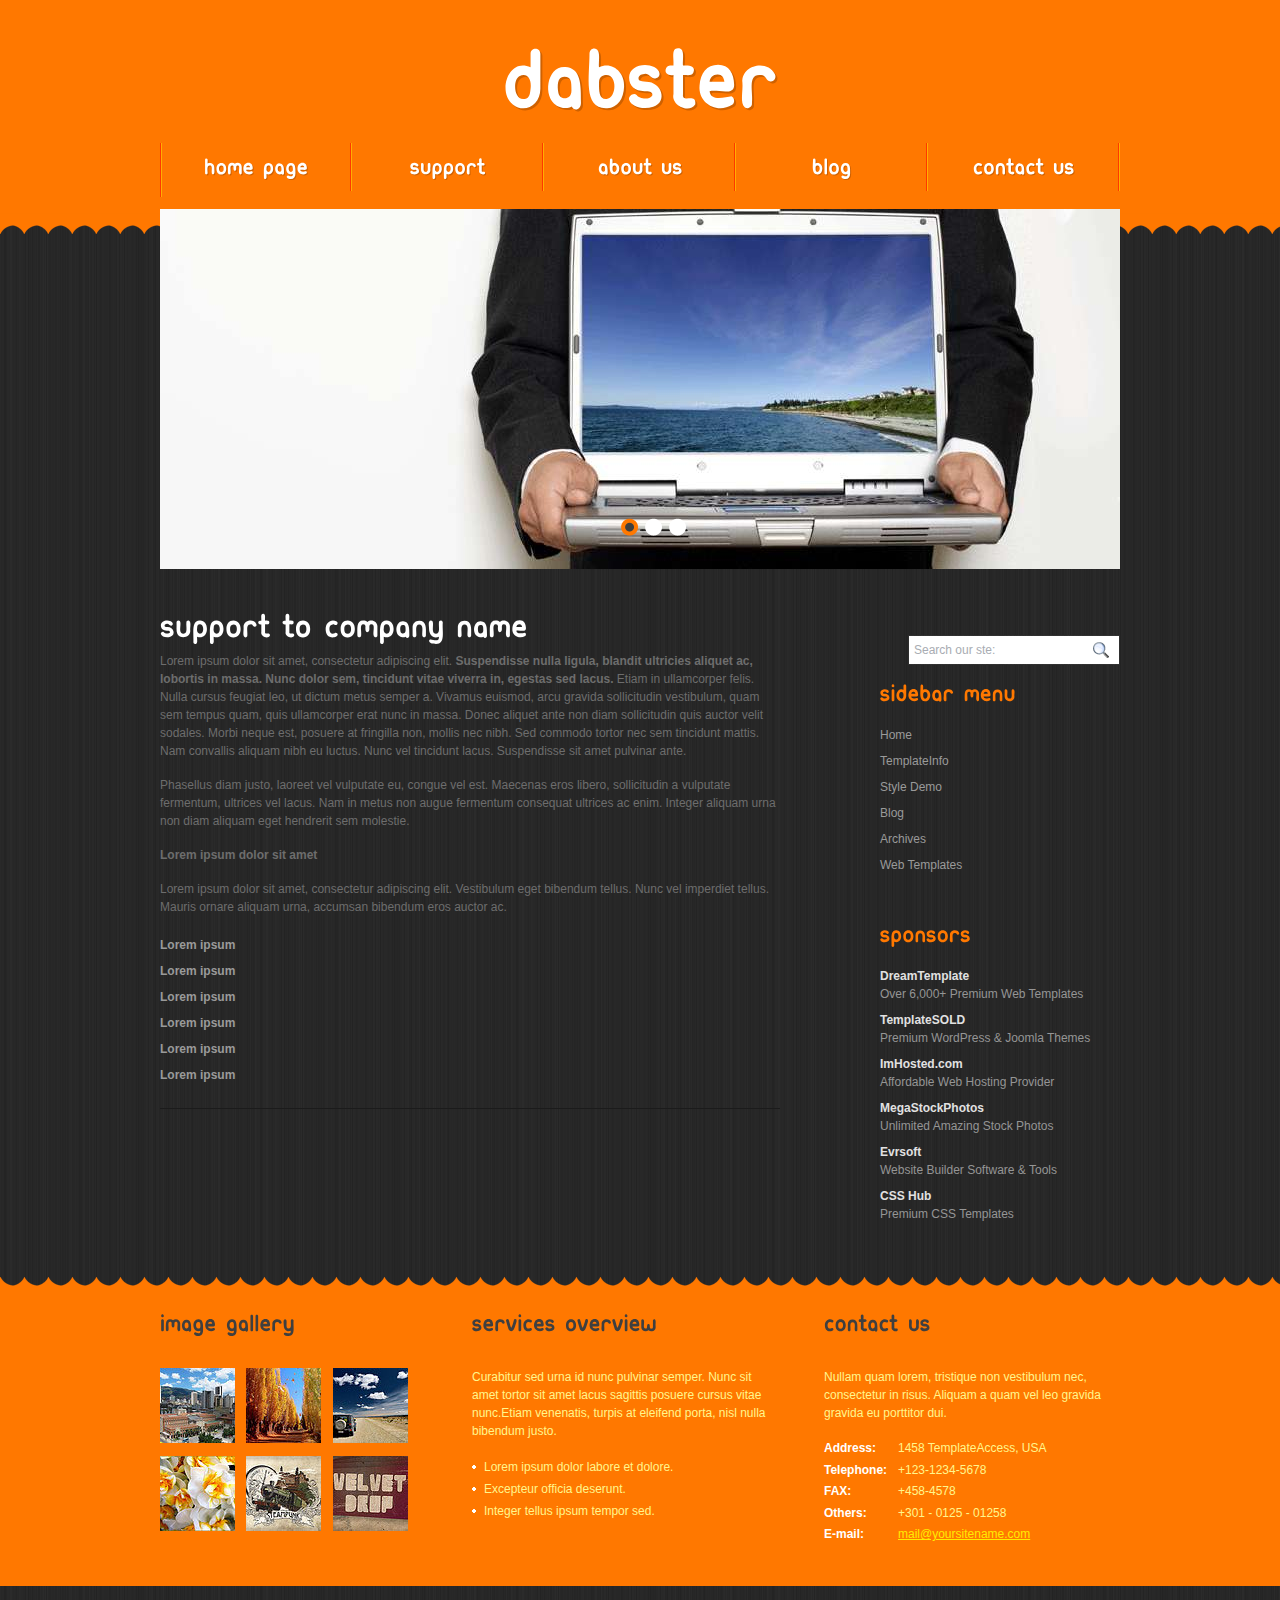
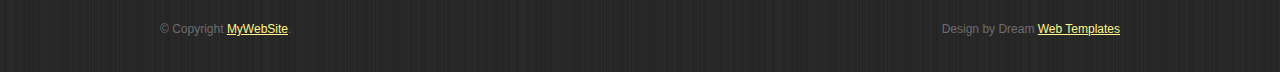
<file: support.html>
<!DOCTYPE html PUBLIC "-//W3C//DTD XHTML 1.0 Transitional//EN" "http://www.w3.org/TR/xhtml1/DTD/xhtml1-transitional.dtd">
<html xmlns="http://www.w3.org/1999/xhtml">
<head>
<title>Dabster | Support</title>
<meta http-equiv="Content-Type" content="text/html; charset=utf-8" />
<link href="css/style.css" rel="stylesheet" type="text/css" />
<link rel="stylesheet" type="text/css" href="css/coin-slider.css" />
<script type="text/javascript" src="js/cufon-yui.js"></script>
<script type="text/javascript" src="js/cufon-ubuntu.js"></script>
<script type="text/javascript" src="js/jquery-1.4.2.min.js"></script>
<script type="text/javascript" src="js/script.js"></script>
<script type="text/javascript" src="js/coin-slider.min.js"></script>
</head>
<body>
<div class="main">
  <div class="header">
    <div class="header_resize">
      <div class="logo">
        <h1><a href="index.html"><span>Dabster</span></a></h1>
      </div>
      <div class="clr"></div>
      <div class="menu_nav">
        <ul>
          <li><a href="index.html"><span>Home Page</span></a></li>
          <li class="active"><a href="support.html"><span>Support</span></a></li>
          <li><a href="about.html"><span>About Us</span></a></li>
          <li><a href="blog.html"><span>Blog</span></a></li>
          <li><a href="contact.html"><span>Contact Us</span></a></li>
        </ul>
      </div>
      <div class="clr"></div>
      <div class="slider">
        <div id="coin-slider"> <a href="#"><img src="images/slide1.jpg" width="960" height="320" alt="" /></a> <a href="#"><img src="images/slide2.jpg" width="960" height="320" alt="" /></a> <a href="#"><img src="images/slide3.jpg" width="960" height="320" alt="" /></a> </div>
        <div class="clr"></div>
      </div>
      <div class="clr"></div>
    </div>
  </div>
  <div class="content">
    <div class="content_resize">
      <div class="mainbar">
        <div class="article">
          <h2><span>Support to</span> Company Name</h2>
          <div class="clr"></div>
          <p>Lorem ipsum dolor sit amet, consectetur adipiscing elit. <strong>Suspendisse nulla ligula, blandit ultricies aliquet ac, lobortis in massa. Nunc dolor sem, tincidunt vitae viverra in, egestas sed lacus.</strong> Etiam in ullamcorper felis. Nulla cursus feugiat leo, ut dictum metus semper a. Vivamus euismod, arcu gravida sollicitudin vestibulum, quam sem tempus quam, quis ullamcorper erat nunc in massa. Donec aliquet ante non diam sollicitudin quis auctor velit sodales. Morbi neque est, posuere at fringilla non, mollis nec nibh. Sed commodo tortor nec sem tincidunt mattis. Nam convallis aliquam nibh eu luctus. Nunc vel tincidunt lacus. Suspendisse sit amet pulvinar ante.</p>
          <p>Phasellus diam justo, laoreet vel vulputate eu, congue vel est. Maecenas eros libero, sollicitudin a vulputate fermentum, ultrices vel lacus. Nam in metus non augue fermentum consequat ultrices ac enim. Integer aliquam urna non diam aliquam eget hendrerit sem molestie.</p>
          <p><strong>Lorem ipsum dolor sit amet</strong></p>
          <p>Lorem ipsum dolor sit amet, consectetur adipiscing elit. Vestibulum eget bibendum tellus. Nunc vel imperdiet tellus. Mauris ornare aliquam urna, accumsan bibendum eros auctor ac.</p>
          <ul class="sb_menu">
            <li><a href="#"><strong>Lorem ipsum</strong></a></li>
            <li><a href="#"><strong>Lorem ipsum</strong></a></li>
            <li><a href="#"><strong>Lorem ipsum</strong></a></li>
            <li><a href="#"><strong>Lorem ipsum</strong></a></li>
            <li><a href="#"><strong>Lorem ipsum</strong></a></li>
            <li><a href="#"><strong>Lorem ipsum</strong></a></li>
          </ul>
        </div>
      </div>
      <div class="sidebar">
        <div class="searchform">
          <form id="formsearch" name="formsearch" method="post" action="#">
            <span>
            <input name="editbox_search" class="editbox_search" id="editbox_search" maxlength="80" value="Search our ste:" type="text" />
            </span>
            <input name="button_search" src="images/search.gif" class="button_search" type="image" />
          </form>
        </div>
        <div class="clr"></div>
        <div class="gadget">
          <h2 class="star"><span>Sidebar</span> Menu</h2>
          <div class="clr"></div>
          <ul class="sb_menu">
            <li><a href="#">Home</a></li>
            <li><a href="#">TemplateInfo</a></li>
            <li><a href="#">Style Demo</a></li>
            <li><a href="#">Blog</a></li>
            <li><a href="#">Archives</a></li>
            <li><a href="#">Web Templates</a></li>
          </ul>
        </div>
        <div class="gadget">
          <h2 class="star"><span>Sponsors</span></h2>
          <div class="clr"></div>
          <ul class="ex_menu">
            <li><a href="http://www.dreamtemplate.com/">DreamTemplate</a><br />
              Over 6,000+ Premium Web Templates</li>
            <li><a href="http://www.templatesold.com/">TemplateSOLD</a><br />
              Premium WordPress &amp; Joomla Themes</li>
            <li><a href="http://www.imhosted.com/">ImHosted.com</a><br />
              Affordable Web Hosting Provider</li>
            <li><a href="http://www.megastockphotos.com/">MegaStockPhotos</a><br />
              Unlimited Amazing Stock Photos</li>
            <li><a href="http://www.evrsoft.com/">Evrsoft</a><br />
              Website Builder Software &amp; Tools</li>
            <li><a href="http://www.csshub.com/">CSS Hub</a><br />
              Premium CSS Templates</li>
          </ul>
        </div>
      </div>
      <div class="clr"></div>
    </div>
  </div>
  <div class="fbg">
    <div class="fbg_resize">
      <div class="col c1">
        <h2><span>Image</span> Gallery</h2>
        <a href="#"><img src="images/gal1.jpg" width="75" height="75" alt="" class="gal" /></a> <a href="#"><img src="images/gal2.jpg" width="75" height="75" alt="" class="gal" /></a> <a href="#"><img src="images/gal3.jpg" width="75" height="75" alt="" class="gal" /></a> <a href="#"><img src="images/gal4.jpg" width="75" height="75" alt="" class="gal" /></a> <a href="#"><img src="images/gal5.jpg" width="75" height="75" alt="" class="gal" /></a> <a href="#"><img src="images/gal6.jpg" width="75" height="75" alt="" class="gal" /></a> </div>
      <div class="col c2">
        <h2><span>Services</span> Overview</h2>
        <p>Curabitur sed urna id nunc pulvinar semper. Nunc sit amet tortor sit amet lacus sagittis posuere cursus vitae nunc.Etiam venenatis, turpis at eleifend porta, nisl nulla bibendum justo.</p>
        <ul class="fbg_ul">
          <li><a href="#">Lorem ipsum dolor labore et dolore.</a></li>
          <li><a href="#">Excepteur officia deserunt.</a></li>
          <li><a href="#">Integer tellus ipsum tempor sed.</a></li>
        </ul>
      </div>
      <div class="col c3">
        <h2><span>Contact</span> Us</h2>
        <p>Nullam quam lorem, tristique non vestibulum nec, consectetur in risus. Aliquam a quam vel leo gravida gravida eu porttitor dui.</p>
        <p class="contact_info"> <span>Address:</span> 1458 TemplateAccess, USA<br />
          <span>Telephone:</span> +123-1234-5678<br />
          <span>FAX:</span> +458-4578<br />
          <span>Others:</span> +301 - 0125 - 01258<br />
          <span>E-mail:</span> <a href="#">mail@yoursitename.com</a> </p>
      </div>
      <div class="clr"></div>
    </div>
  </div>
  <div class="footer">
    <div class="footer_resize">
      <p class="lf">&copy; Copyright <a href="#">MyWebSite</a>.</p>
      <p class="rf">Design by Dream <a href="http://www.dreamtemplate.com/">Web Templates</a></p>
      <div style="clear:both;"></div>
    </div>
  </div>
</div>
</body>
</html>
</file>
<file: css/style.css>
/* Design by http://www.dreamtemplate.com */
@charset "utf-8";
body {
	margin:0;
	padding:0;
	width:100%;
	color:#6d6d6d;
	font:normal 12px/1.5em "Liberation sans", Arial, Helvetica, sans-serif;
	background:#272727 url(../images/main_bg.gif) repeat left top;
}
html, .main {
	padding:0;
	margin:0;
}
.main {
	background:url(../images/header_bg.png) repeat-x left top;
}
.clr {
	clear:both;
	padding:0;
	margin:0;
	width:100%;
	font-size:0;
	line-height:0;
}
h2 {
	margin:8px 0;
	padding:8px 0;
	font-size:25px;
	font-weight:bold;
	color:#fff;
}
p {
	margin:8px 0;
	padding:0 0 8px 0;
}
a {
	color:#fff68d;
	text-decoration:underline;
}
.header, .content, .menu_nav, .fbg, .footer, form, ol, ol li, ul, .content .mainbar, .content .sidebar {
	margin:0;
	padding:0;
}
.header {
}
.header_resize {
	margin:0 auto;
	padding:0;
	width:960px;
}
.logo {
	padding:0;
	width:auto;
	height:143px;
}
h1 {
	margin:0;
	padding:36px 0 0;
	font-size:90px;
	font-weight:normal;
	line-height:1.2em;
	text-transform:none;
	text-align:center;
}
h1 a, h1 a:hover {
	color:#fff;
	text-decoration:none;
}
h1 span {
}
h1 small {
	display:block;
	font-size:12px;
	line-height:1.2em;
	letter-spacing:normal;
	text-transform:uppercase;
}
.slider {
	padding:0;
}
.rss {
	padding:18px 20px 0 0;
	float:right;
	width:auto;
}
.rss p {
	margin:0;
	padding:0;
	float:right;
	width:auto;
	color:#fff;
	font-size:13px;
	line-height:1.5em;
	font-weight:bold;
}
.rss a {
	color:#fff;
	text-decoration:none;
}
.rss a:hover {
	text-decoration:underline;
}
.rss img {
	margin:-3px 0 -3px 6px;
	border:none;
}
.menu_nav {
	margin:0 auto;
	padding:0 0 12px;
	height:54px;
	;
}
.menu_nav ul {
	list-style:none;
	padding:0;
	height:54px;
	float:left;
	background:url(../images/menu_split.gif) no-repeat left top;
}
.menu_nav ul li {
	margin:0;
	padding:0;
	float:left;
	background:url(../images/menu_split.gif) no-repeat right top;
}
.menu_nav ul li a {
	display:block;
	margin:0;
	padding:12px 0;
	width:192px;
	font-size:24px;
	line-height:24px;
	font-weight:normal;
	color:#fff;
	text-decoration:none;
	text-align:center;
}
.menu_nav ul li.active a, .menu_nav ul li a:hover {
	text-decoration:none;
}
.content {
	background:url(../images/fbg_bg.png) repeat-x left bottom;
}
.content_resize {
	margin:0 auto;
	padding:24px 0;
	width:960px;
}
.content .mainbar {
	margin:0;
	padding:0;
	float:left;
	width:620px;
}
.content .mainbar h2 {
	margin-bottom:0;
	padding-bottom:0;
	font-size:35px;
	line-height:1.2em;
}
.content .mainbar div.img {
}
.content .mainbar img {
}
.content .mainbar img.fl {
	margin:0;
	border:none;
}
.content .mainbar .article {
	margin:0 0 20px;
	padding:0 0 20px;
	border-bottom:1px solid #1b1b1b;
}
.content .mainbar .post_content {
}
.content .sidebar {
	padding:0;
	float:right;
	width:240px;
}
.content .sidebar .gadget {
	margin:0 0 12px;
	padding:0 0 24px;
}
.content .sidebar h2 {
	color:#ff7800;
}
ul.sb_menu, ul.ex_menu {
	margin:0;
	padding:0;
	list-style:none;
	color:#959595;
}
ul.sb_menu li, ul.ex_menu li {
	margin:0;
}
ul.sb_menu li {
	padding:4px 0;
	width:220px;
}
ul.ex_menu li {
	padding:4px 0;
}
ul.sb_menu li a {
	color:#9a9a9a;
	text-decoration:none;
	margin-left:-16px;
	padding:4px 8px 4px 16px;
}
ul.ex_menu li a {
	font-weight:bold;
	color:#e1e1e1;
	text-decoration:none;
}
ul.sb_menu li a:hover, ul.ex_menu li a:hover {
	color:#fff68d;
	font-weight:bold;
	text-decoration:none;
}
p.spec {
	padding:0 0 16px;
}
p.infopost {
	margin-bottom:12px;
	padding:10px 0 10px 16px;
	color:#929292;
	background:url(../images/overlay.png) repeat left top;
}
p.infopost a {
	padding:0 2px;
	color:#929292;
	text-decoration:underline;
}
p.infopost a.com {
	margin:-10px 0;
	padding:10px 16px;
	float:right;
	font-weight:normal;
	text-decoration:none;
	color:#fff68d;
	background:#1b1b1b;
}
p.infopost a.com:hover {
	text-decoration:underline;
}
p.infopost a.com span {
	padding-left:4px;
	font-weight:bold;
}
a.rm {
}
.content p.pages {
	margin:0;
	padding:0 0 24px;
	font-size:11px;
	color:#929292;
	text-align:left;
}
.content p.pages span, .content p.pages a {
	padding:8px 12px;
	text-decoration:none;
}
.content p.pages span, .content p.pages a:hover {
	color:#fff;
	background:#ff7800;
	border:1px solid #ff7800;
}
.content p.pages a {
	color:#929292;
	border:1px solid transparent;
}
.content p.pages small {
	font-size:12px;
	float:right;
}
.content .mainbar .comment {
	margin:0;
	padding:16px 0 0 0;
}
.content .mainbar .comment img.userpic {
	border:1px solid #dedede;
	margin:10px 16px 0 0;
	padding:0;
	float:left;
}
.fbg {
	background:#ff7800;
}
.fbg_resize {
	margin:0 auto;
	width:960px;
	padding:8px 0 24px;
	color:#fff68d;
}
.fbg h2 {
	color:#3f3f3f;
	padding-bottom:24px;
}
.fbg img.gal {
	margin:0 8px 8px 0;
	padding:0;
	background-color:#fff;
	border:none;
}
.fbg .col {
	margin:0;
	float:left;
}
.fbg .c1 {
	padding:0 16px 0 0;
	width:280px;
}
.fbg .c2 {
	padding:0 36px 0 16px;
	width:300px;
}
.fbg .c3 {
	padding:0 0 0 16px;
	width:296px;
}
.fbg .fbg_ul {
	margin:0;
	padding:0;
	list-style:none;
}
.fbg .fbg_ul li {
	margin:0;
	padding:0;
	list-style:none;
}
.fbg .fbg_ul li a {
	display:block;
	margin:0;
	padding:2px 0 2px 12px;
	color:#fff68d;
	text-decoration:none;
	background:url(../images/li.gif) no-repeat left center;
}
.fbg .fbg_ul li a:hover {
	color:#ffea00;
	text-decoration:underline;
}
.fbg p.contact_info {
	line-height:1.8em;
}
.fbg p.contact_info a {
	color:#ffea00;
	text-decoration:underline;
}
.fbg p.contact_info span {
	display:block;
	float:left;
	width:74px;
	font-weight:bold;
	color:#fff;
}
ol {
	list-style:none;
}
ol li {
	display:block;
	clear:both;
}
ol li label {
	display:block;
	margin:0;
	padding:16px 0 0 0;
}
ol li input.text {
	width:480px;
	border:1px solid #c0c0c0;
	margin:0;
	padding:5px 2px;
	height:16px;
	background-color:#fff;
}
ol li textarea {
	width:480px;
	border:1px solid #c0c0c0;
	margin:0;
	padding:2px;
	background-color:#fff;
}
ol li .send {
	margin:16px 0 0 0;
}
.searchform {
	float:right;
	padding:0;
}
#formsearch {
	margin:0;
	padding:42px 0 0;
	width:auto;
	height:30px;
}
#formsearch span {
	display:block;
	margin:0;
	padding:0;
	float:left;
	background:url(../images/search_bg.gif) no-repeat left top;
}
#formsearch input.editbox_search {
	margin:0;
	padding:8px 6px;
	float:left;
	width:170px;
	font-size:12px;
	line-height:14px;
	color:#a8acb2;
	background:none;
	outline:none;
	border:none;
}
#formsearch input.button_search {
	margin:0;
	padding:0;
	border:none;
	float:left;
}
.footer {
}
.footer_resize {
	margin:0 auto;
	padding:12px 0;
	width:960px;
	line-height:1.5em;
}
.footer_resize p {
	margin:24px 0;
	padding:0;
	line-height:normal;
	white-space:nowrap;
	text-indent:inherit;
}
.footer_resize a {
	color:#fff68d;
	font-weight:normal;
	margin:0;
	padding:0;
	border:none;
	text-decoration:underline;
	background-color:transparent;
}
.footer_resize a:hover {
	color:#fff68d;
	background-color:transparent;
	text-decoration:none;
}
.footer_resize .lf {
	float:left;
}
.footer_resize .rf {
	float:right;
}
a {
	outline:none;
}
</file>
<file: css/coin-slider.css>
/*
	Coin Slider jQuery plugin CSS styles
	http://workshop.rs/projects/coin-slider
*/
.coin-slider {
	padding:0;
	overflow:hidden;
	zoom:1;
	position:relative;
	float:right;
}
.coin-slider a {
	text-decoration:none;
	outline:none;
	border:none;
}
/* buttons for switching */
.cs-buttons {
	margin:-56px 0 0;
	padding:4px;
	font-size:0;
	float:left;
}
.cs-buttons a {
	margin:0 2px;
	width:20px;
	height:20px;
	float:left;
	color:#fff;
	text-indent:-10000px;
	background:url(../images/slide_p.png) no-repeat center center;
}
.cs-buttons a.cs-active {
	color:#fff;
	background-image:url(../images/slide_a.png);
}
/* text in slider */
.cs-title {
	display:none;
	padding:16px 60px 16px 24px;
	width:876px;
	color:#fff;
	font-size:15px;
	line-height:1.5em;
	background:url(../images/overlay.png) repeat left top;
}
/* buttons Next and Prew */
.cs-prev, .cs-next {
	background:url(../images/overlay.png) repeat left top;
	color:#fff;
	padding:0 10px;
}
</file>
